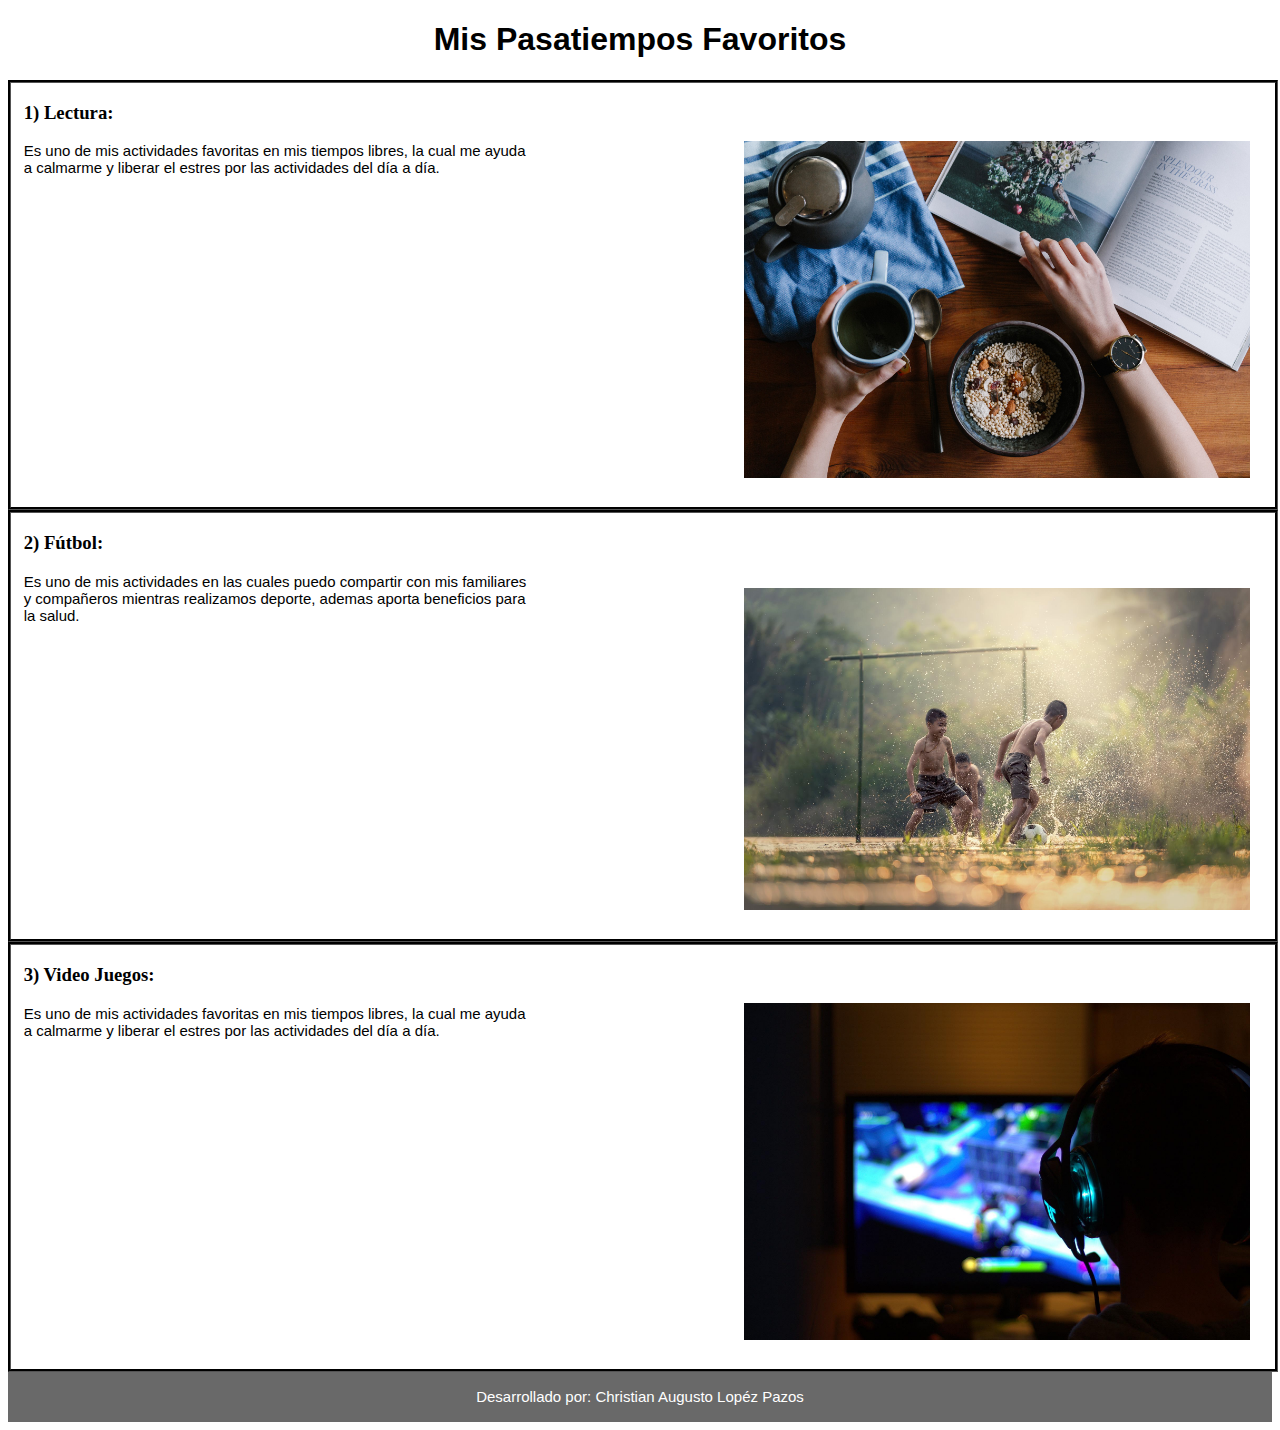
<file: index.html>
<!DOCTYPE html>
<html lang="es">
<head>
    <meta charset="UTF-8">
    <meta http-equiv="X-UA-Compatible" content="IE=edge">
    <meta name="viewport" content="width=device-width, initial-scale=1.0">
    <link rel="stylesheet" href="hoja_style.css">
    <title>Pasatiempos</title>

</head>
<body>
    <header>
        <h1>Mis Pasatiempos Favoritos</h1>
    </header>
   <section>
    <div class="pasatiempo">
            
     <div class="contenido">
            <h3 id="TituloUno">1) Lectura:</h3>
            <p>Es uno de mis actividades favoritas en mis tiempos libres, la cual me ayuda a calmarme y liberar el estres por las 
                actividades del día a día.
            </p>
            </div>
            <div class="imagen">
               <img src="media/lectura.jpg" alt="Imagen de Lectura"> 
            </div>
    </div>
  
    
    <div class="pasatiempo">
        <div class="contenido">
            <h3 id="TituloDos">2) Fútbol:</h3>
            <p>Es uno de mis actividades en las cuales puedo compartir con mis familiares y compañeros mientras realizamos deporte,
            ademas aporta beneficios para la salud.
            </p>
        </div>
        <div class="imagen">
            <img src="media/futbol.jpg" alt="Imagen de Fútbol">
        </div>
    </div>
    <div class="pasatiempo">
        <div class="contenido">
            <h3 id="TituloTres">3) Video Juegos:</h3>
            <p>Es uno de mis actividades favoritas en mis tiempos libres, la cual me ayuda a calmarme y liberar el estres por las 
            actividades del día a día.
            </p>
        </div>
        <div class="imagen">
            <img src="media/videogames.jpg" alt="Imagen de videogames">
        </div>
    </div>
</section>
    <footer>
        <p>Desarrollado por: Christian Augusto Lopéz Pazos</p>
    </footer>
</body>

</html>
</file>
<file: hoja_style.css>
h1{
    text-align: center;
    font-family: 'Gill Sans', 'Gill Sans MT', Calibri, 'Trebuchet MS', sans-serif;
}
.pasatiempo{
    width: 100%;
    height: 30%;
    float: left;
    
    border-style: groove;
    border-color: black;
    
}
.contenido{
   margin: 1%;
   height: 100%;
   width: 40%;

}

.imagen{
    margin-top: -4%;
    margin-left: -10%;
    margin-bottom: 2%;
    margin-right: 2%;
    float: right;
    height: 100%;
    width: 40%;
   
}
img{
    
    background-size: cover;
    height: 100%;
    width: 100%;
}
p{
    font-family: Arial, Helvetica, sans-serif;
    font-size: 15px;
}
footer{
    display: flex;
    bottom: 0;
    height: 50px;
    width: 100%;
    color: white;
    background-color: dimgrey;
}
footer p{
  margin: auto;
}
</file>
